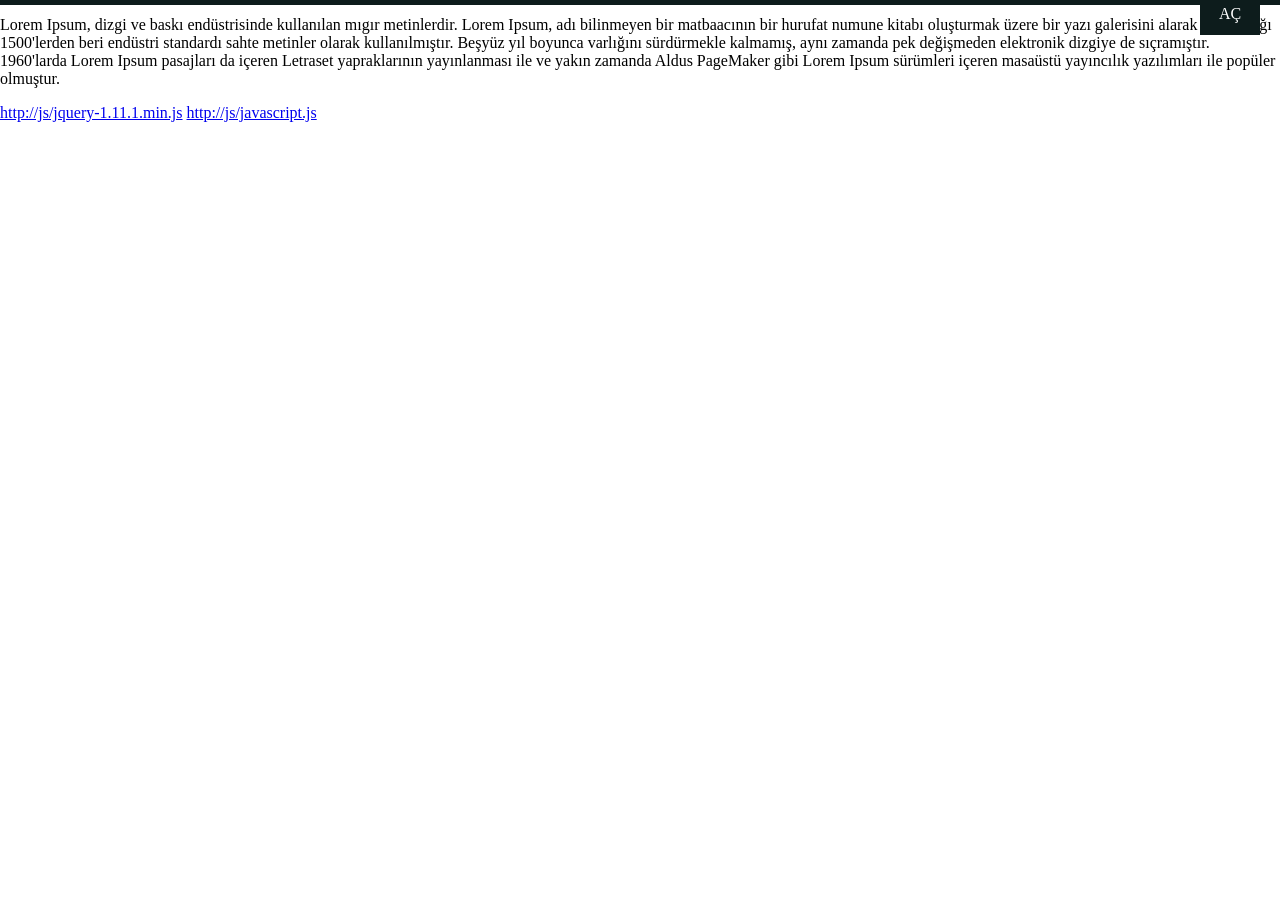
<file: Animate/index.html>
<!doctype html>
<html>
<head>
<meta charset="utf-8">
<title>JQuery Animate Olay Örneği</title>
<link href="style.css" rel="stylesheet">
</head>
 
<body>
<div id="ustPanel">
	<p>Panel Yazıları</p>
	<div id="acKapa">AÇ</div>
</div>
 
<p>Lorem Ipsum, dizgi ve baskı endüstrisinde kullanılan mıgır metinlerdir. Lorem Ipsum, adı bilinmeyen bir matbaacının bir hurufat numune kitabı oluşturmak üzere bir yazı galerisini alarak karıştırdığı 1500'lerden beri endüstri standardı sahte metinler olarak kullanılmıştır. Beşyüz yıl boyunca varlığını sürdürmekle kalmamış, aynı zamanda pek değişmeden elektronik dizgiye de sıçramıştır. 1960'larda Lorem Ipsum pasajları da içeren Letraset yapraklarının yayınlanması ile ve yakın zamanda Aldus PageMaker gibi Lorem Ipsum sürümleri içeren masaüstü yayıncılık yazılımları ile popüler olmuştur.
</p>
 
<a href="http://js/jquery-1.11.1.min.js">http://js/jquery-1.11.1.min.js</a>
<a href="http://js/javascript.js">http://js/javascript.js</a>
</body>
</html>
</div>
</file>
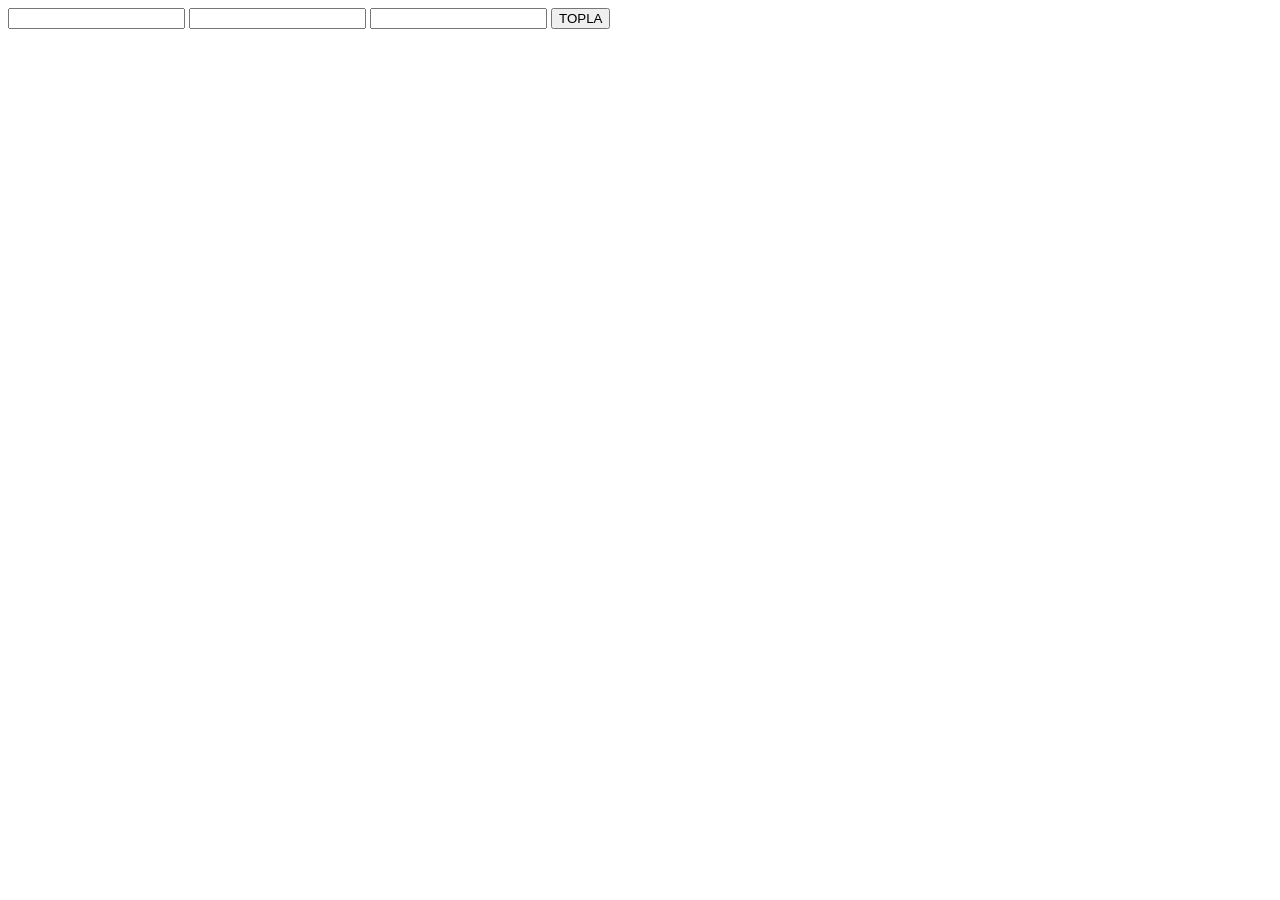
<file: Toplama/index.html>
<!doctype html>
<html>
<head>
<meta charset="utf-8">
<title>Untitled Document</title>
</head>
 
<body>
<input type="text" id="s1">
<input type="text" id="s2">
<input type="text" id="sonuc">
<input type="button" id="topla" value="TOPLA">
 
<script src="jquery.js"></script>
<script src="toplam.js"></script>
</body>
</html>
</file>
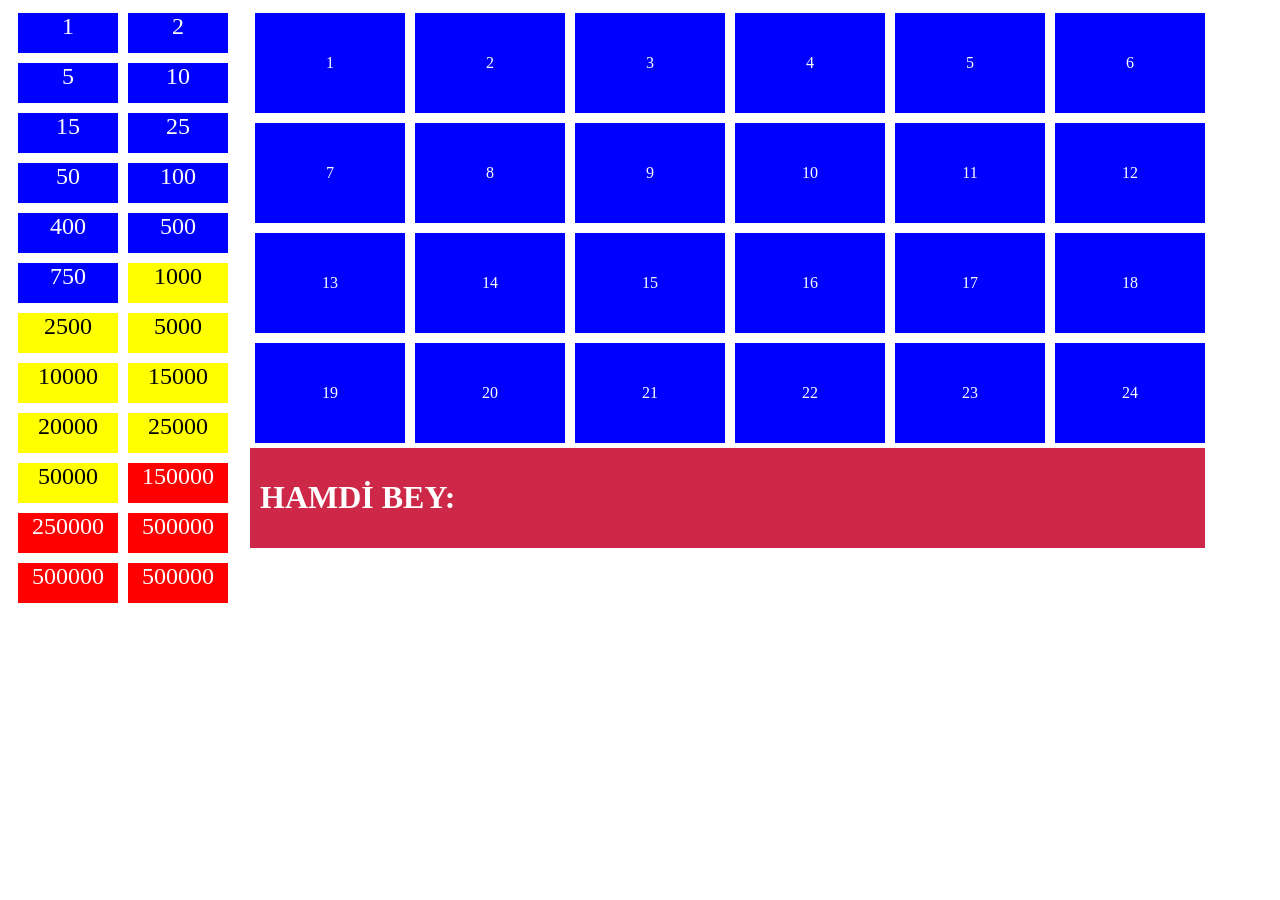
<file: VarMısın/index.html>
<!doctype html>
<html>
<head>
<meta charset="utf-8"/>
<title>VARMISIN YOKMUSUN</title>
<style>
.para-agaci{
	width:220px;
	position:fixed;
	text-align:center;
 
	
}
.para-agaci .para{
	margin:5px auto;
	height:40px;
	width:100px;
	float:left;
	margin-left:10px;
 
}
 
.kutular{
	position:absolute;
	left:250px;
	width:1000px;
	
}
 
.kutular .kutu{
	float:left;
	background:blue;
	font-size:1em;
	color:#fff;
	width:150px;
	height:100px;
	line-height:100px;
	margin:5px;
	text-align:center;
	
}
 
.hamdi{
	background:#CD2847;
	width:935px;
	padding:10px;
	color:#fff;
 
}
 
.kutular .aktif{
background:#CD2847;
}
.kutular .pasif{
background:#3E3033;
}
 
.kirmizi{
	background:red;
	font-size:1.5em;
	color:#fff;
}
 
.mavi{
	background:blue;
	font-size:1.5em;
	color:#fff;
}
 
.sari{
	background:yellow;
	font-size:1.5em;
	color:#000;
}
</style>
</head>
 
<body>
<div class="para-agaci">
	<div class="para">1</div>
    <div class="para">1</div>
    <div class="para">1</div>
    <div class="para">1</div>
    <div class="para">1</div>
    <div class="para">1</div>
    <div class="para">1</div>
    <div class="para">1</div>
    <div class="para">1</div>
    <div class="para">1</div>
    <div class="para">1</div>
    <div class="para">1</div>
    <div class="para">1</div>
    <div class="para">1</div>
    <div class="para">1</div>
    <div class="para">1</div>
    <div class="para">1</div>
    <div class="para">1</div>
	<div class="para">1</div>
    <div class="para">1</div>
    <div class="para">1</div>
    <div class="para">1</div>
    <div class="para">1</div>
    <div class="para">1</div>
</div>
<div class="kutular">
	<div class="kutu"></div>
	<div class="kutu"></div>
    <div class="kutu"></div>
    <div class="kutu"></div>
    <div class="kutu"></div>
    <div class="kutu"></div>
    <div class="kutu"></div>
    <div class="kutu"></div>
    <div class="kutu"></div>
    <div class="kutu"></div>
    <div class="kutu"></div>
    <div class="kutu"></div>
    <div class="kutu"></div>
    <div class="kutu"></div>
    <div class="kutu"></div>
    <div class="kutu"></div>
    <div class="kutu"></div>
    <div class="kutu"></div>
    <div class="kutu"></div>
    <div class="kutu"></div>
    <div class="kutu"></div>
    <div class="kutu"></div>
    <div class="kutu"></div>
    <div class="kutu"></div>
<div style="clear:both"></div>
<div class="hamdi">
	<h1>HAMDİ BEY:</h1>
</div>
</div>
 
 
<script src="https://code.jquery.com/jquery-1.12.1.min.js"></script>
<script>
var paraListe=[1,2,5,10,15,25 ,50 ,100 ,400 ,500 ,750 ,1000 ,2500 ,5000 ,10000 ,15000 ,20000 ,25000 ,50000 ,150000 ,250000 ,500000 ,500000,500000];
var paraAcilan=[];/*hamdibey için gerkli olan açılan para listesi*/
var karisikListe=paraListe.slice();/*listenin yeni bir örneğini oluşturuyoruz.*/
	karistir(karisikListe);/*örneği oluşturulan listenin içindeki değerleri karıştırıyoruz.*/
var kutum=null;/*ileride seçtiğim kutuya ait onlan index numarası içinde olacak.*/
var sayac=1;/*her 3 değerde bir hamdibey teklif yapacak*/
/*sol paneldeki para listesinin oluşturulması*/
$(".para").each(function(index, element) {
    
	if(paraListe[index]<1000)
	{
		$(element).addClass("mavi").html(paraListe[index]);
		
	}
	else if(paraListe[index]<100000)
	{
		$(element).addClass("sari").html(paraListe[index]);
	}
	else
	{
		$(element).addClass("kirmizi").html(paraListe[index]);
	}
});
 
/*ekranın ortasındaki para kutularına değerlerin atanması*/
$(".kutu").each(function(index, element) {
    $(element).html(index+1);
});
 
/*kutu açma işleminin yapılması*/
$(".kutu").click(function(){
	
	var secilenKutuNo=Number($(this).html());
	if(kutum==null)
	{
		$(this).css({"background":"#CD2847"});
		kutum=secilenKutuNo;
	}
	else if(kutum != secilenKutuNo)
	{
		$(this).css({"background":"#3E3033"});
		var kutuno=Number($(this).html()-1);/*karisikListe içindeki para index ile eşleştirdik*/
		$(this).html(karisikListe[kutuno]);
		$(".para-agaci .para:contains("+karisikListe[kutuno]+")").first().html("").css({"background":"#202000"});
		sayac++;
		paraAcilan.push(+karisikListe[kutuno]);
	}
	
	if(paraAcilan.length==23)
	{
		alert("KUTUNUZDAKİ PARA:"+karisikListe[kutum-1]);
		location.reload();
		return false;
	}
	
	if(sayac%3==0)
	{
		
		$(".hamdi h1").html("HAMDİ BEY:"+hamdiBey(paraListe,paraAcilan));
		var kabul=window.confirm("Teklifi Kabul ediyormusunuz");
		if(kabul)
		{
			alert("KUTUNUZDAKİ PARA:"+karisikListe[kutum-1]);
			location.reload();
			return false;
		}
	}
	
	
});
 
function karistir(a) {
    var j, x, i;
    for (i = a.length; i; i -= 1) {
        j = Math.floor(Math.random() * i);
        x = a[i - 1];
        a[i - 1] = a[j];
        a[j] = x;
    }
    return a;
}
 
function hamdiBey(liste,para)
{
	/*liste açılan paralaarı*/
	/*para tüm  paralaarı*/
	var p1=0;
	var p2=0;
	for(i in para)
	{
	p1=p1+para[i];	
	
	}
	
	for(i in liste)
	{
	p2=p2+liste[i];	
	}
	return ((p1-p2)/(para.length-liste.length)).toFixed(0);
	
}
</script>
</body>
</html>
</file>
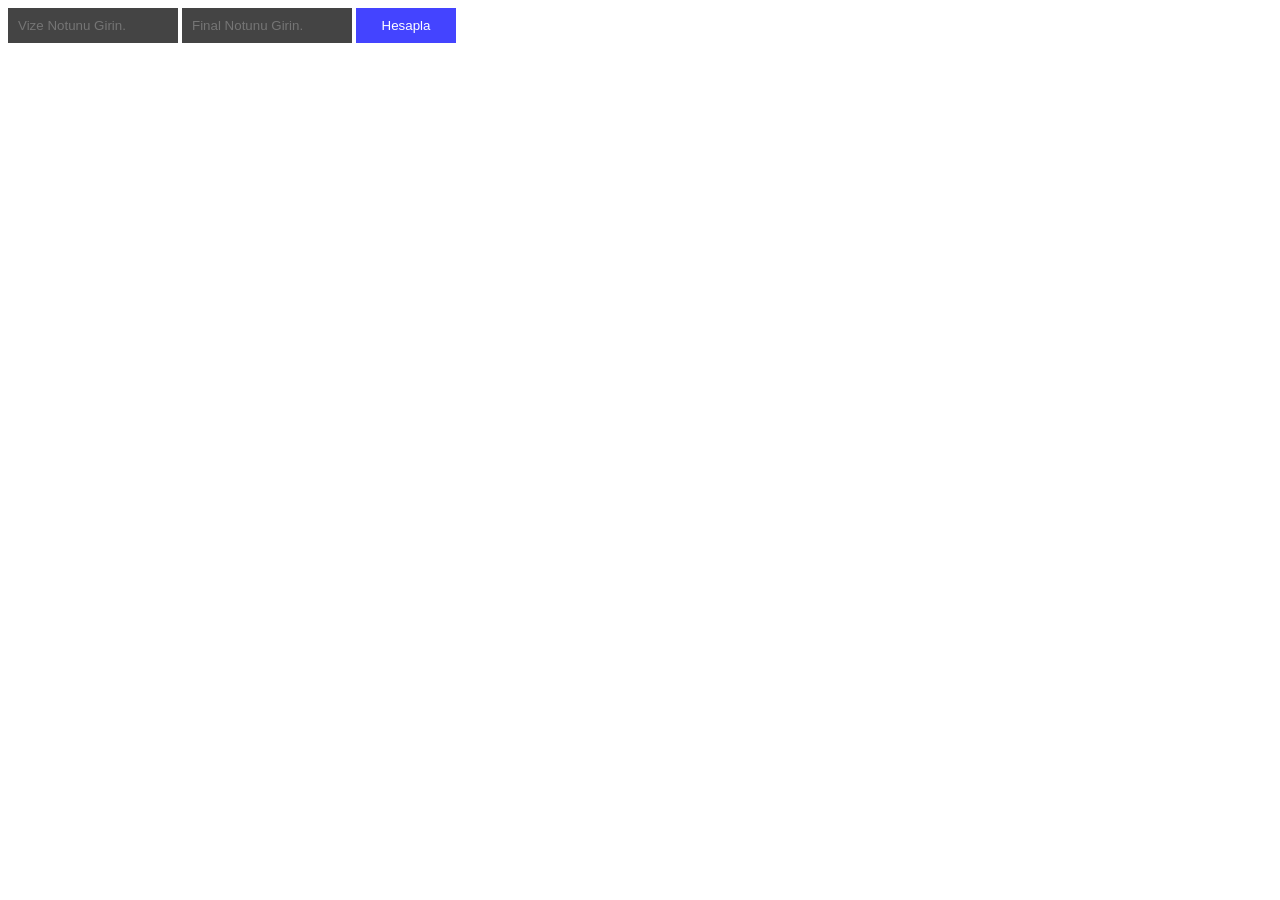
<file: Vize-Final/index.html>
<!doctype html>
<html>
<head>
<meta charset="utf-8">
<title>Vize-Final</title>
<style>
 
	input[type="text"]{
		border: none;
		background: #444444;
		color: #fff;
		padding: 10px;
		width: 150px;
	}
	
	input[type="button"]{
		border: none;
		background: #4444FF;
		color: #fff;
		padding: 10px;
		width: 100px;
	}
	
	
	#sonuc{
		background: #D55B5D;
		width: 450px;
		color: aliceblue;
		text-align: center;
		font-size: 2em;
		margin-top: 10px;
		padding: 50px 0;
		
	}	
</style>
</head>
 
<body>
<div>
	<input type="text" id="vize" placeholder="Vize Notunu Girin.">
	<input type="text" id="final" placeholder="Final Notunu Girin.">
	<input type="button" id="btn" value="Hesapla">
</div>
 
<div id="sonuc"> </div>
 
<script src="jquery.js"></script>
<script src="vize-final.js"></script>
</body>
</html>
</file>
<file: Animate/style.css>
html,body{
	margin: 0;
	padding: 0;
}
#ustPanel{
	position: fixed;
	width: 100%;
	height: 200px;
	background: #0d1c1c;
	color: #FFF;
	top: -195px;
	
}
#acKapa{
	position: absolute;
	right: 20px;
	bottom: -30px;
	width: 60px;
	height: 30px;
	background: #0d1c1c;
	text-align: center;
}
</file>
